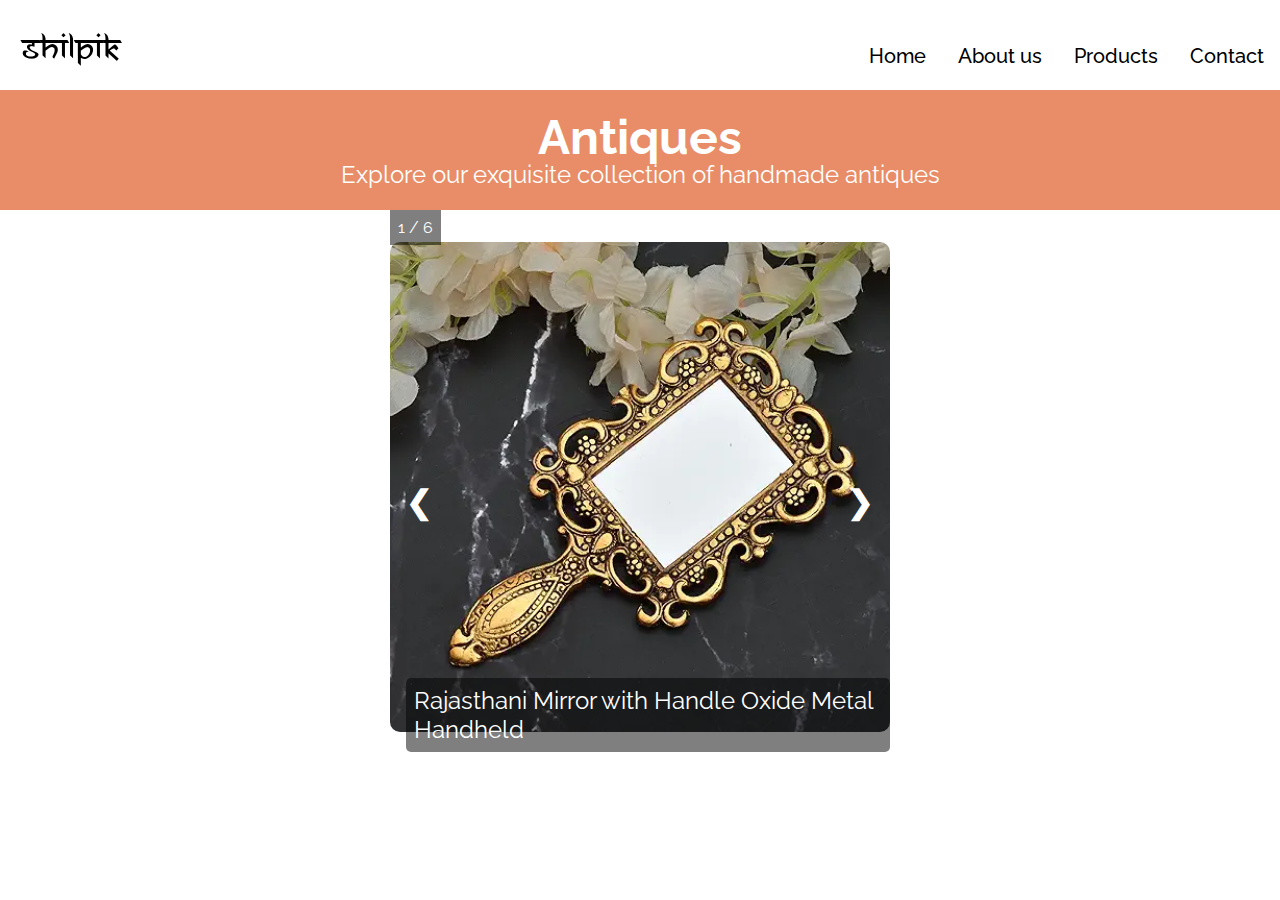
<file: antiques.html>
<!DOCTYPE html>
<html lang="en">
<head>
    <meta charset="UTF-8">
    <meta name="viewport" content="width=device-width, initial-scale=1.0">
    <title>Antiques</title>
    <link rel="stylesheet" href="style2.css">
</head>
<body>
    <div class="container">
        <div class="navbar">
            <div class="logo-container">
                <img src="./images/font.png" class="logo" alt="">
            </div>
            <div class="nav-items">
                <div><a href="index.html#Home">Home</a></div>
                <div><a href="index.html#About us">About us</a></div>
                <div><a href="index.html#Products">Products</a></div>
                <div><a href="index.html#Contact us">Contact</a></div>
            </div>
        </div>
    </div>

    <div class="category-header">
        <h1>Antiques</h1>
        <p>Explore our exquisite collection of handmade antiques</p>
    </div>

    <div class="img-container">

        <div class="imges img">
            <div class="numbertext">1 / 6</div>
            <img src="images/antiques/a1.webp" style="width: 100%;">
            <div class="text">Rajasthani Mirror with Handle Oxide Metal Handheld</div>
        </div>
        <div class="imges img">
            <div class="numbertext">2 / 6</div>
            <img src="images/antiques/a2.webp" style="width: 100%;">
            <div class="text">Wooden Stool Side Table with Brass Cutting</div>
        </div>
        <div class="imges img">
            <div class="numbertext">3 / 6</div>
            <img src="images/antiques/a3.webp" style="width: 100%;">
            <div class="text">Wooden Handicraft Storage Box</div>
        </div>
        <div class="imges img">
            <div class="numbertext">4 / 6</div>
            <img src="images/antiques/a4.webp" style="width: 100%;">
            <div class="text"> Colorful Painted Wooden Elephant Shape Round Stool</div>
        </div>
        <div class="imges img">
            <div class="numbertext">5 / 6</div>
            <img src="images/antiques/a5.webp" style="width: 100%;">
            <div class="text">Handmade Decorative Showpiece in Iron</div>
        </div>
        <div class="imges img">
            <div class="numbertext">6 / 6</div>
            <img src="images/antiques/a6.webp" style="width: 100%;">
            <div class="text">African Tribal Women Art Piece</div>
        </div>

        <a class="prev" onclick="plusSlide(-1)"> &#10094;</a>
        <a class="next" onclick="plusSlide(1)"> &#10095;</a>
    </div>

    <br>
    <div style="text-align: center;">
        <span class="dot" onclick="currentSlide(1)"></span>
        <span class="dot" onclick="currentSlide(2)"></span>
        <span class="dot" onclick="currentSlide(3)"></span>
        <span class="dot" onclick="currentSlide(4)"></span>
        <span class="dot" onclick="currentSlide(5)"></span>
        <span class="dot" onclick="currentSlide(6)"></span>

    </div>

    <script src="index.js"></script>
</body>
</html>
</file>
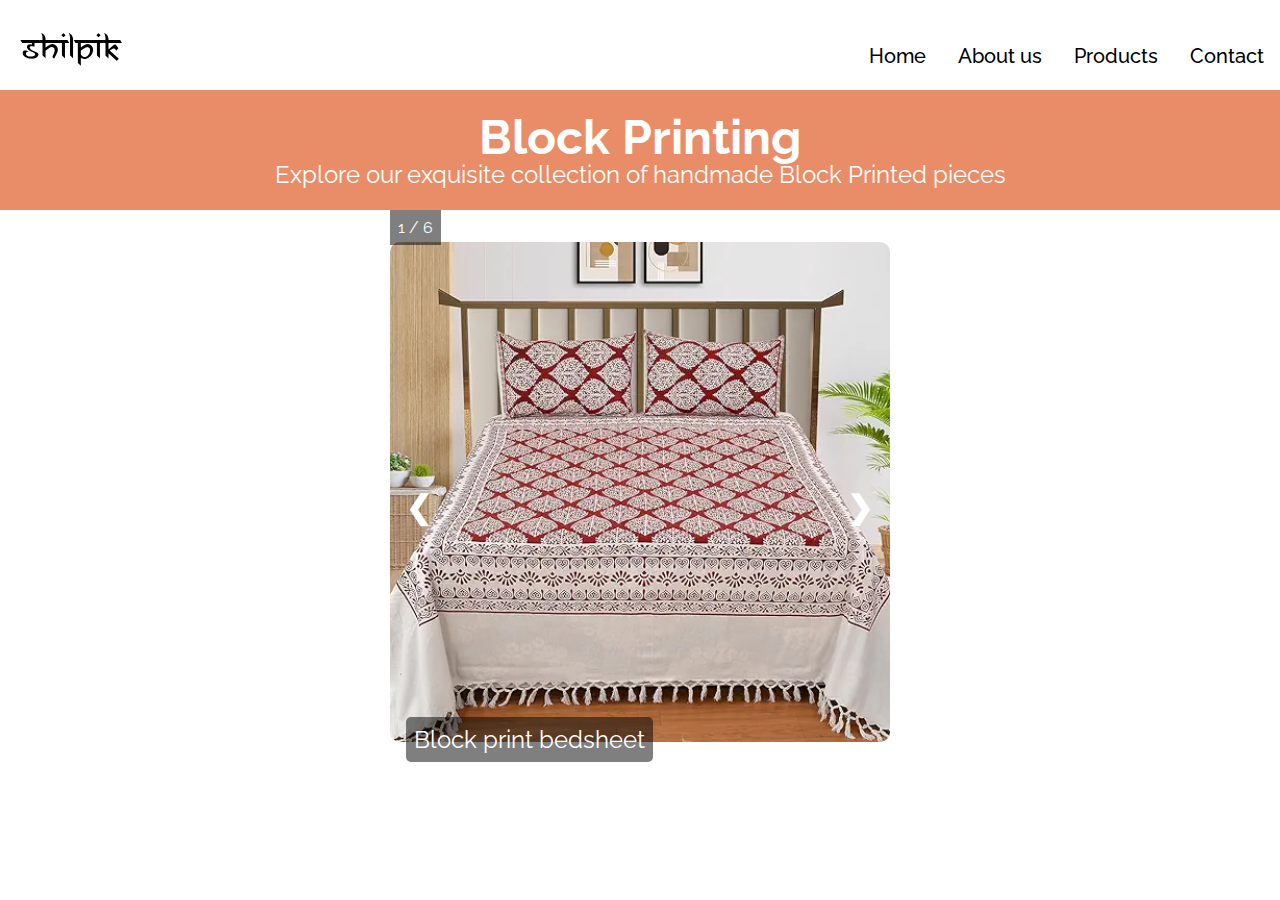
<file: blockprinting.html>
<!DOCTYPE html>
<html lang="en">
<head>
    <meta charset="UTF-8">
    <meta name="viewport" content="width=device-width, initial-scale=1.0">
    <title>Block Printing</title>
    <link rel="stylesheet" href="style2.css">
</head>
<body>
    <div class="container">
        <div class="navbar">
            <div class="logo-container">
                <img src="./images/font.png" class="logo" alt="">
            </div>
            <div class="nav-items">
                <div><a href="index.html#Home">Home</a></div>
                <div><a href="index.html#About us">About us</a></div>
                <div><a href="index.html#Products">Products</a></div>
                <div><a href="index.html#Contact us">Contact</a></div>
            </div>
        </div>
    </div>

    <div class="category-header">
        <h1>Block Printing</h1>
        <p>Explore our exquisite collection of handmade Block Printed pieces</p>
    </div>

    <div class="img-container">

        <div class="imges img">
            <div class="numbertext">1 / 6</div>
            <img src="images/block printing/b1.webp" style="width: 100%;">
            <div class="text">Block print bedsheet</div>
        </div>
        <div class="imges img">
            <div class="numbertext">2 / 6</div>
            <img src="images/block printing/b2.webp" style="width: 100%;">
            <div class="text"> Block print table cloth</div>
        </div>
        <div class="imges img">
            <div class="numbertext">3 / 6</div>
            <img src="images/block printing/b3.webp" style="width: 100%;">
            <div class="text">Block print saree</div>
        </div>
        <div class="imges img">
            <div class="numbertext">4 / 6</div>
            <img src="images/block printing/b4.webp" style="width: 100%;">
            <div class="text">Block print fabric</div>
        </div>
        <div class="imges img">
            <div class="numbertext">5 / 6</div>
            <img src="images/block printing/b5.webp" style="width: 100%;">
            <div class="text">Hand printed kurti</div>
        </div>
        <div class="imges img">
            <div class="numbertext">6 / 6</div>
            <img src="images/block printing/b6.webp" style="width: 100%;">
            <div class="text">Block printed shirt</div>
        </div>

        <a class="prev" onclick="plusSlide(-1)"> &#10094;</a>
        <a class="next" onclick="plusSlide(1)"> &#10095;</a>
    </div>

    <br>
    <div style="text-align: center;">
        <span class="dot" onclick="currentSlide(1)"></span>
        <span class="dot" onclick="currentSlide(2)"></span>
        <span class="dot" onclick="currentSlide(3)"></span>
        <span class="dot" onclick="currentSlide(4)"></span>
        <span class="dot" onclick="currentSlide(5)"></span>
        <span class="dot" onclick="currentSlide(6)"></span>

    </div>

    <script src="index.js"></script>
</body>
</html>
</file>
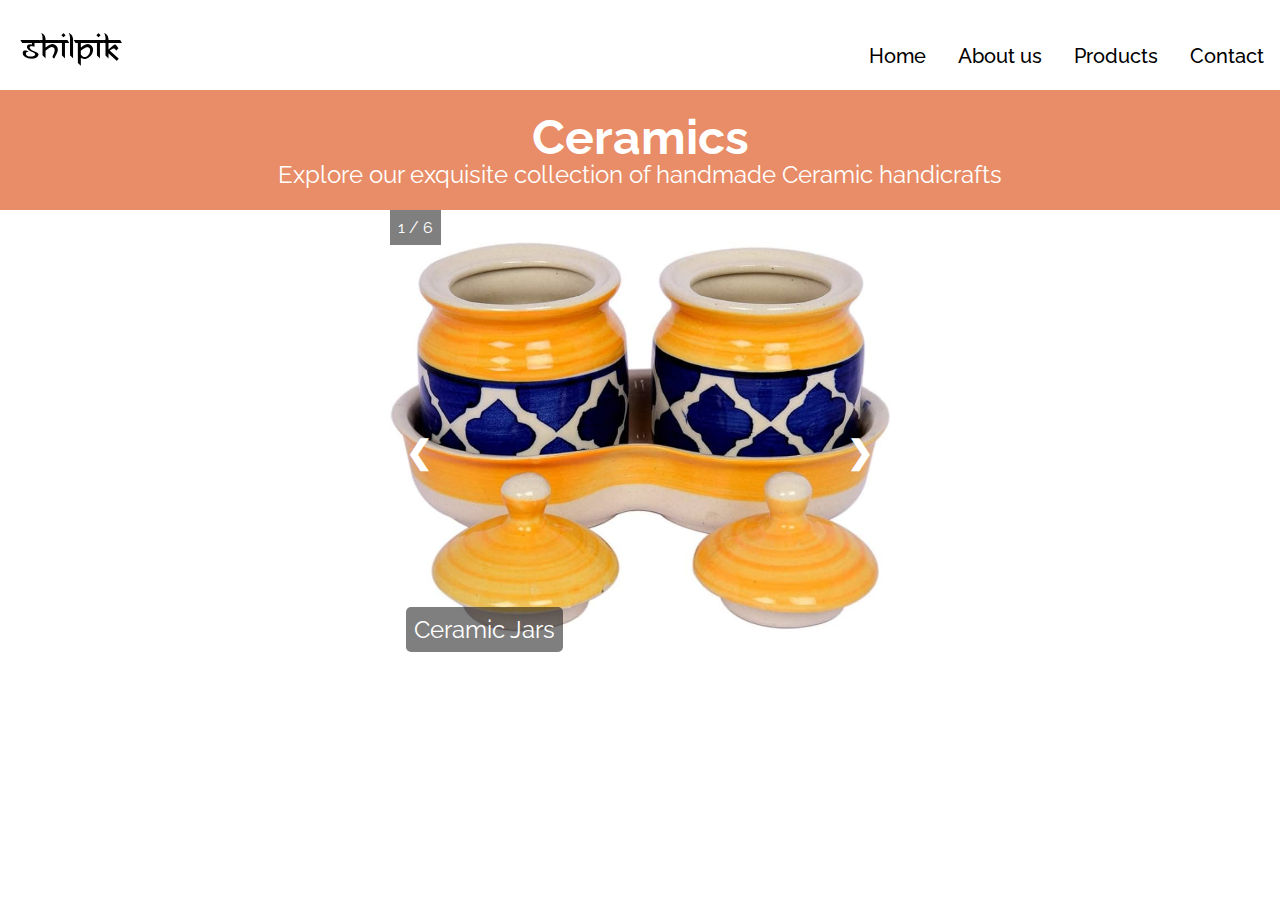
<file: ceramics.html>
<!DOCTYPE html>
<html lang="en">
<head>
    <meta charset="UTF-8">
    <meta name="viewport" content="width=device-width, initial-scale=1.0">
    <title>Ceramic</title>
    <link rel="stylesheet" href="style2.css">
</head>
<body>
    <div class="container">
        <div class="navbar">
            <div class="logo-container">
                <img src="./images/font.png" class="logo" alt="">
            </div>
            <div class="nav-items">
                <div><a href="index.html#Home">Home</a></div>
                <div><a href="index.html#About us">About us</a></div>
                <div><a href="index.html#Products">Products</a></div>
                <div><a href="index.html#Contact us">Contact</a></div>
            </div>
        </div>
    </div>

    <div class="category-header">
        <h1>Ceramics</h1>
        <p>Explore our exquisite collection of handmade Ceramic handicrafts</p>
    </div>

    <div class="img-container">

        <div class="imges img">
            <div class="numbertext">1 / 6</div>
            <img src="images/ceramics/c1.jpg" style="width: 100%;">
            <div class="text">Ceramic Jars</div>
        </div>
        <div class="imges img">
            <div class="numbertext">2 / 6</div>
            <img src="images/ceramics/c2.webp" style="width: 100%;">
            <div class="text"> Elephant Sculpture</div>
        </div>
        <div class="imges img">
            <div class="numbertext">3 / 6</div>
            <img src="images/ceramics/c3.jpg" style="width: 100%;">
            <div class="text">Ceramic tile</div>
        </div>
        <div class="imges img">
            <div class="numbertext">4 / 6</div>
            <img src="images/ceramics/c4.webp" style="width: 100%;">
            <div class="text">Turkish Ceramic Plate</div>
        </div>
        <div class="imges img">
            <div class="numbertext">5 / 6</div>
            <img src="images/ceramics/c5.jpg" style="width: 100%;">
            <div class="text">Ceramic tea and coffee cups</div>
        </div>
        <div class="imges img">
            <div class="numbertext">6 / 6</div>
            <img src="images/ceramics/c6.webp" style="width: 100%;">
            <div class="text">Ceramic handicraft</div>
        </div>

        <a class="prev" onclick="plusSlide(-1)"> &#10094;</a>
        <a class="next" onclick="plusSlide(1)"> &#10095;</a>
    </div>

    <br>
    <div style="text-align: center;">
        <span class="dot" onclick="currentSlide(1)"></span>
        <span class="dot" onclick="currentSlide(2)"></span>
        <span class="dot" onclick="currentSlide(3)"></span>
        <span class="dot" onclick="currentSlide(4)"></span>
        <span class="dot" onclick="currentSlide(5)"></span>
        <span class="dot" onclick="currentSlide(6)"></span>

    </div>

    <script src="index.js"></script>
</body>
</html>
</file>
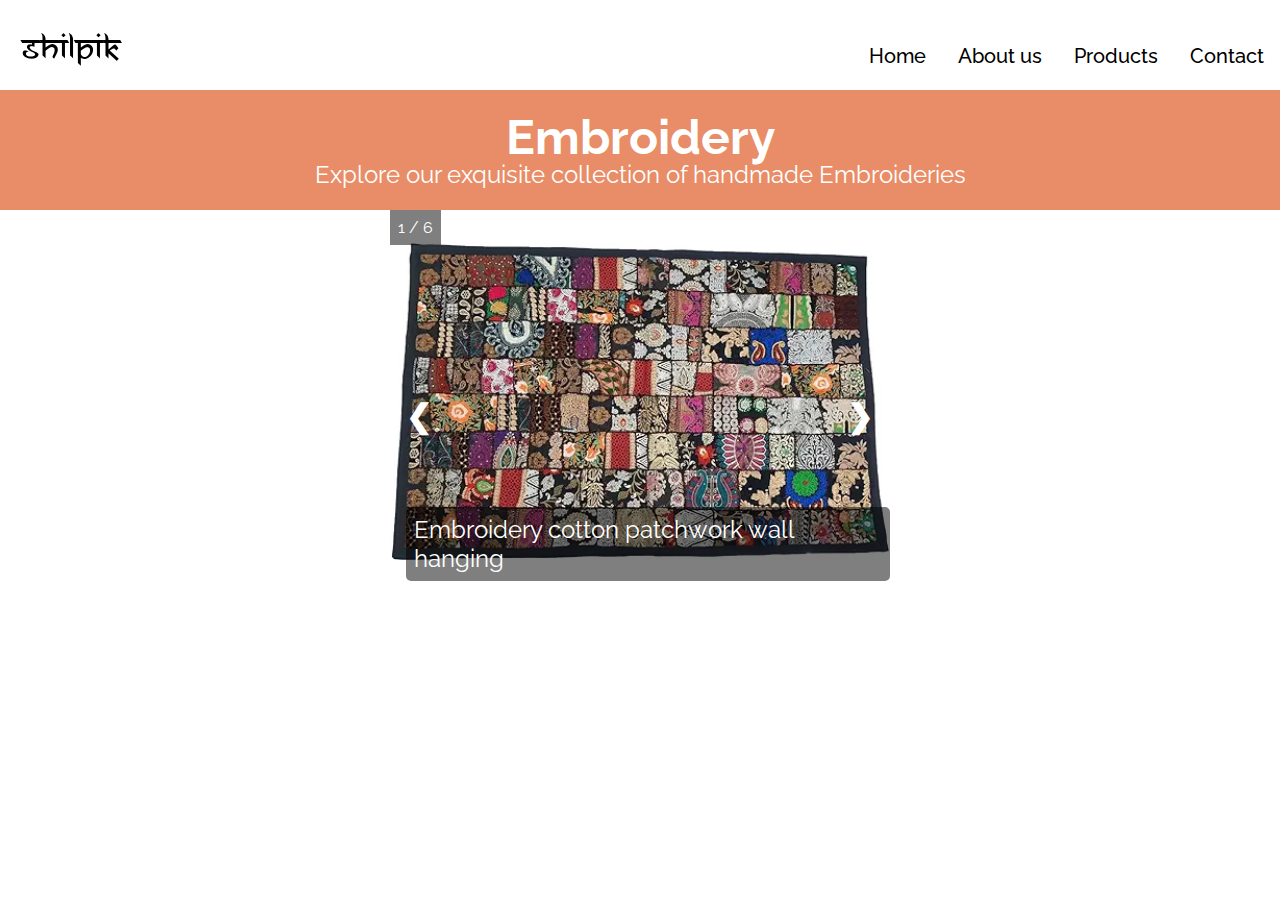
<file: embroidery.html>
<!DOCTYPE html>
<html lang="en">
<head>
    <meta charset="UTF-8">
    <meta name="viewport" content="width=device-width, initial-scale=1.0">
    <title>Embroidery</title>
    <link rel="stylesheet" href="style2.css">
</head>
<body>
    <div class="container">
        <div class="navbar">
            <div class="logo-container">
                <img src="./images/font.png" class="logo" alt="">
            </div>
            <div class="nav-items">
                <div><a href="index.html#Home">Home</a></div>
                <div><a href="index.html#About us">About us</a></div>
                <div><a href="index.html#Products">Products</a></div>
                <div><a href="index.html#Contact us">Contact</a></div>
            </div>
        </div>
    </div>

    <div class="category-header">
        <h1>Embroidery</h1>
        <p>Explore our exquisite collection of handmade Embroideries</p>
    </div>

    <div class="img-container">

        <div class="imges img">
            <div class="numbertext">1 / 6</div>
            <img src="images/embroidery/e1.webp" style="width: 100%;">
            <div class="text">Embroidery cotton patchwork wall hanging</div>
        </div>
        <div class="imges img">
            <div class="numbertext">2 / 6</div>
            <img src="images/embroidery/e2.webp" style="width: 100%;">
            <div class="text"> Embroidery white bag</div>
        </div>
        <div class="imges img">
            <div class="numbertext">3 / 6</div>
            <img src="images/embroidery/e3.webp" style="width: 100%;">
            <div class="text">Wedding embroidery hoop art</div>
        </div>
        <div class="imges img">
            <div class="numbertext">4 / 6</div>
            <img src="images/embroidery/e4.webp" style="width: 100%;">
            <div class="text">Rajasthani embroidery ethnic wallet</div>
        </div>
        <div class="imges img">
            <div class="numbertext">5 / 6</div>
            <img src="images/embroidery/e5.webp" style="width: 100%;">
            <div class="text">Handmade embroidery lace</div>
        </div>
        <div class="imges img">
            <div class="numbertext">6 / 6</div>
            <img src="images/embroidery/e6.webp" style="width: 100%;">
            <div class="text">embroidery pillow cushion</div>
        </div>

        <a class="prev" onclick="plusSlide(-1)"> &#10094;</a>
        <a class="next" onclick="plusSlide(1)"> &#10095;</a>
    </div>

    <br>
    <div style="text-align: center;">
        <span class="dot" onclick="currentSlide(1)"></span>
        <span class="dot" onclick="currentSlide(2)"></span>
        <span class="dot" onclick="currentSlide(3)"></span>
        <span class="dot" onclick="currentSlide(4)"></span>
        <span class="dot" onclick="currentSlide(5)"></span>
        <span class="dot" onclick="currentSlide(6)"></span>

    </div>

    <script src="index.js"></script>
</body>
</html>
</file>
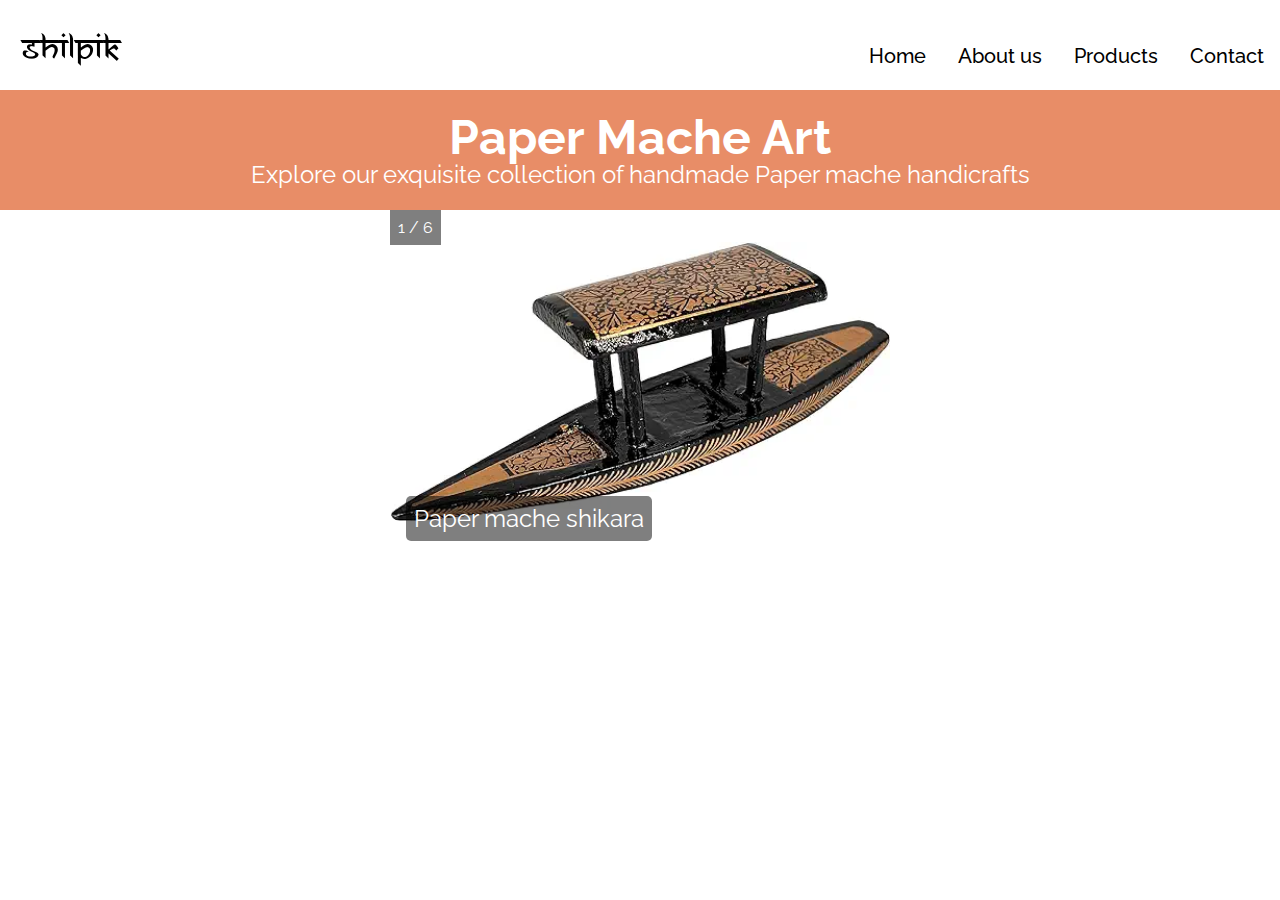
<file: papermache.html>
<!DOCTYPE html>
<html lang="en">
<head>
    <meta charset="UTF-8">
    <meta name="viewport" content="width=device-width, initial-scale=1.0">
    <title>Papermache</title>
    <link rel="stylesheet" href="style2.css">
</head>
<body>
    <div class="container">
        <div class="navbar">
            <div class="logo-container">
                <img src="./images/font.png" class="logo" alt="">
            </div>
            <div class="nav-items">
                <div><a href="index.html#Home">Home</a></div>
                <div><a href="index.html#About us">About us</a></div>
                <div><a href="index.html#Products">Products</a></div>
                <div><a href="index.html#Contact us">Contact</a></div>
            </div>
        </div>
    </div>

    <div class="category-header">
        <h1>Paper Mache Art</h1>
        <p>Explore our exquisite collection of handmade Paper mache handicrafts</p>
    </div>

    <div class="img-container">

        <div class="imges img">
            <div class="numbertext">1 / 6</div>
            <img src="images/paper mache  art/p1.webp" style="width: 100%;">
            <div class="text">Paper mache shikara</div>
        </div>
        <div class="imges img">
            <div class="numbertext">2 / 6</div>
            <img src="images/paper mache  art/p2.webp" style="width: 100%;">
            <div class="text"> Paper mache camel Showpiece</div>
        </div>
        <div class="imges img">
            <div class="numbertext">3 / 6</div>
            <img src="images/paper mache  art/p3.webp" style="width: 100%;">
            <div class="text">Paper mache winf chimes</div>
        </div>
        <div class="imges img">
            <div class="numbertext">4 / 6</div>
            <img src="images/paper mache  art/p4.webp" style="width: 100%;">
            <div class="text">wall hangings</div>
        </div>
        <div class="imges img">
            <div class="numbertext">5 / 6</div>
            <img src="images/paper mache  art/p5.webp" style="width: 100%;">
            <div class="text">Bharatnatyam dancing couple showpiece</div>
        </div>
        <div class="imges img">
            <div class="numbertext">6 / 6</div>
            <img src="images/paper mache  art/p6.webp" style="width: 100%;">
            <div class="text">Star decoration</div>
        </div>

        <a class="prev" onclick="plusSlide(-1)"> &#10094;</a>
        <a class="next" onclick="plusSlide(1)"> &#10095;</a>
    </div>

    <br>
    <div style="text-align: center;">
        <span class="dot" onclick="currentSlide(1)"></span>
        <span class="dot" onclick="currentSlide(2)"></span>
        <span class="dot" onclick="currentSlide(3)"></span>
        <span class="dot" onclick="currentSlide(4)"></span>
        <span class="dot" onclick="currentSlide(5)"></span>
        <span class="dot" onclick="currentSlide(6)"></span>

    </div>

    <script src="index.js"></script>
</body>
</html>
</file>
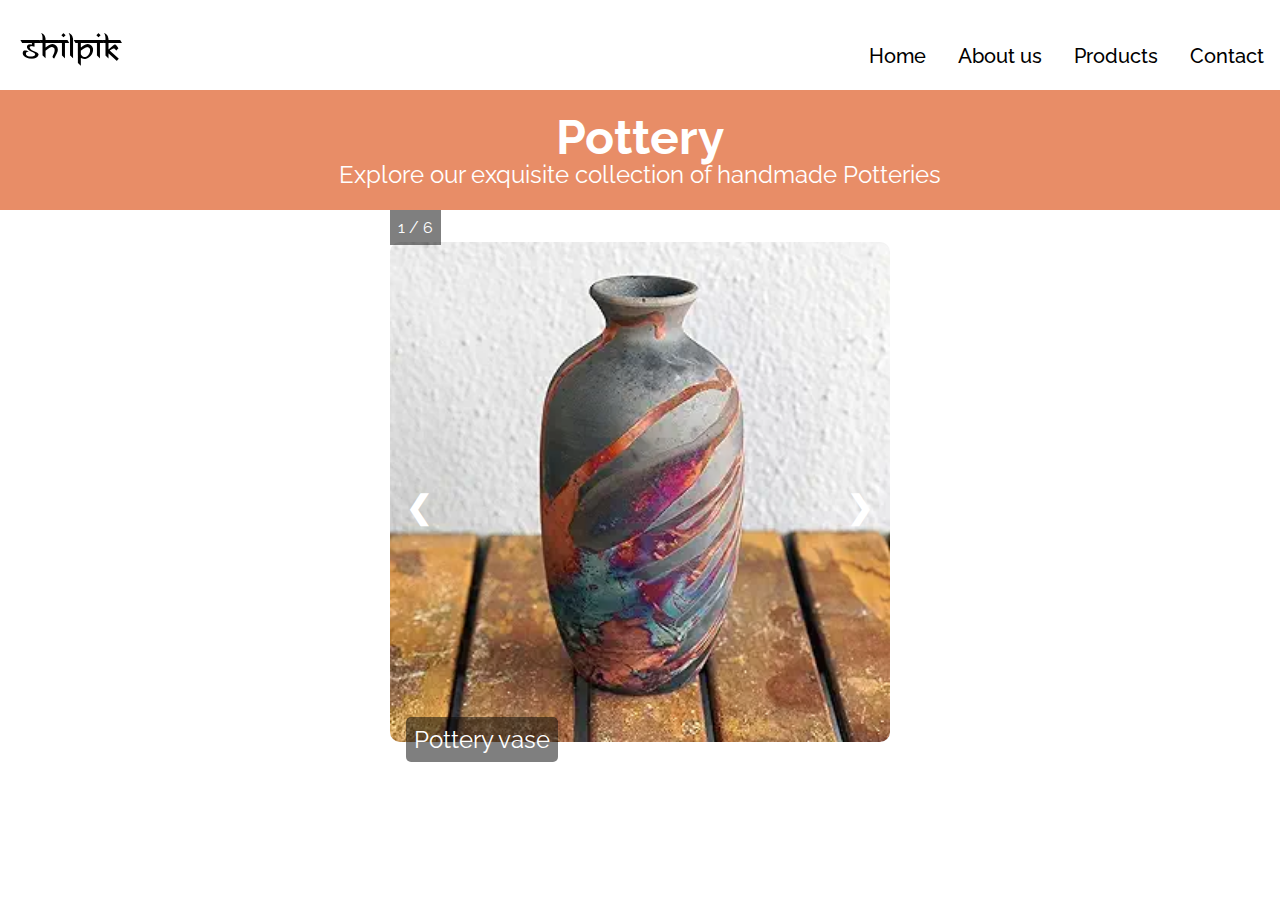
<file: pottery.html>
<!DOCTYPE html>
<html lang="en">
<head>
    <meta charset="UTF-8">
    <meta name="viewport" content="width=device-width, initial-scale=1.0">
    <title>Pottery</title>
    <link rel="stylesheet" href="style2.css">
</head>
<body>
    <div class="container">
        <div class="navbar">
            <div class="logo-container">
                <img src="./images/font.png" class="logo" alt="">
            </div>
            <div class="nav-items">
                <div><a href="index.html#Home">Home</a></div>
                <div><a href="index.html#About us">About us</a></div>
                <div><a href="index.html#Products">Products</a></div>
                <div><a href="index.html#Contact us">Contact</a></div>
            </div>
        </div>
    </div>

    <div class="category-header">
        <h1>Pottery</h1>
        <p>Explore our exquisite collection of handmade Potteries</p>
    </div>

    <div class="img-container">

        <div class="imges img">
            <div class="numbertext">1 / 6</div>
            <img src="images/pottery/p1.webp" style="width: 100%;">
            <div class="text">Pottery vase</div>
        </div>
        <div class="imges img">
            <div class="numbertext">2 / 6</div>
            <img src="images/pottery/p2.webp" style="width: 100%;">
            <div class="text"> Clay oil lamp</div>
        </div>
        <div class="imges img">
            <div class="numbertext">3 / 6</div>
            <img src="images/pottery/p3.webp" style="width: 100%;">
            <div class="text">Clay cups</div>
        </div>
        <div class="imges img">
            <div class="numbertext">4 / 6</div>
            <img src="images/pottery/p4.webp" style="width: 100%;">
            <div class="text">Candle holder</div>
        </div>
        <div class="imges img">
            <div class="numbertext">5 / 6</div>
            <img src="images/pottery/p5.webp" style="width: 100%;">
            <div class="text">Decorative pot</div>
        </div>
        <div class="imges img">
            <div class="numbertext">6 / 6</div>
            <img src="images/pottery/p6.webp" style="width: 100%;">
            <div class="text">Clay water pot</div>
        </div>

        <a class="prev" onclick="plusSlide(-1)"> &#10094;</a>
        <a class="next" onclick="plusSlide(1)"> &#10095;</a>
    </div>

    <br>
    <div style="text-align: center;">
        <span class="dot" onclick="currentSlide(1)"></span>
        <span class="dot" onclick="currentSlide(2)"></span>
        <span class="dot" onclick="currentSlide(3)"></span>
        <span class="dot" onclick="currentSlide(4)"></span>
        <span class="dot" onclick="currentSlide(5)"></span>
        <span class="dot" onclick="currentSlide(6)"></span>

    </div>

    <script src="index.js"></script>
</body>
</html>
</file>
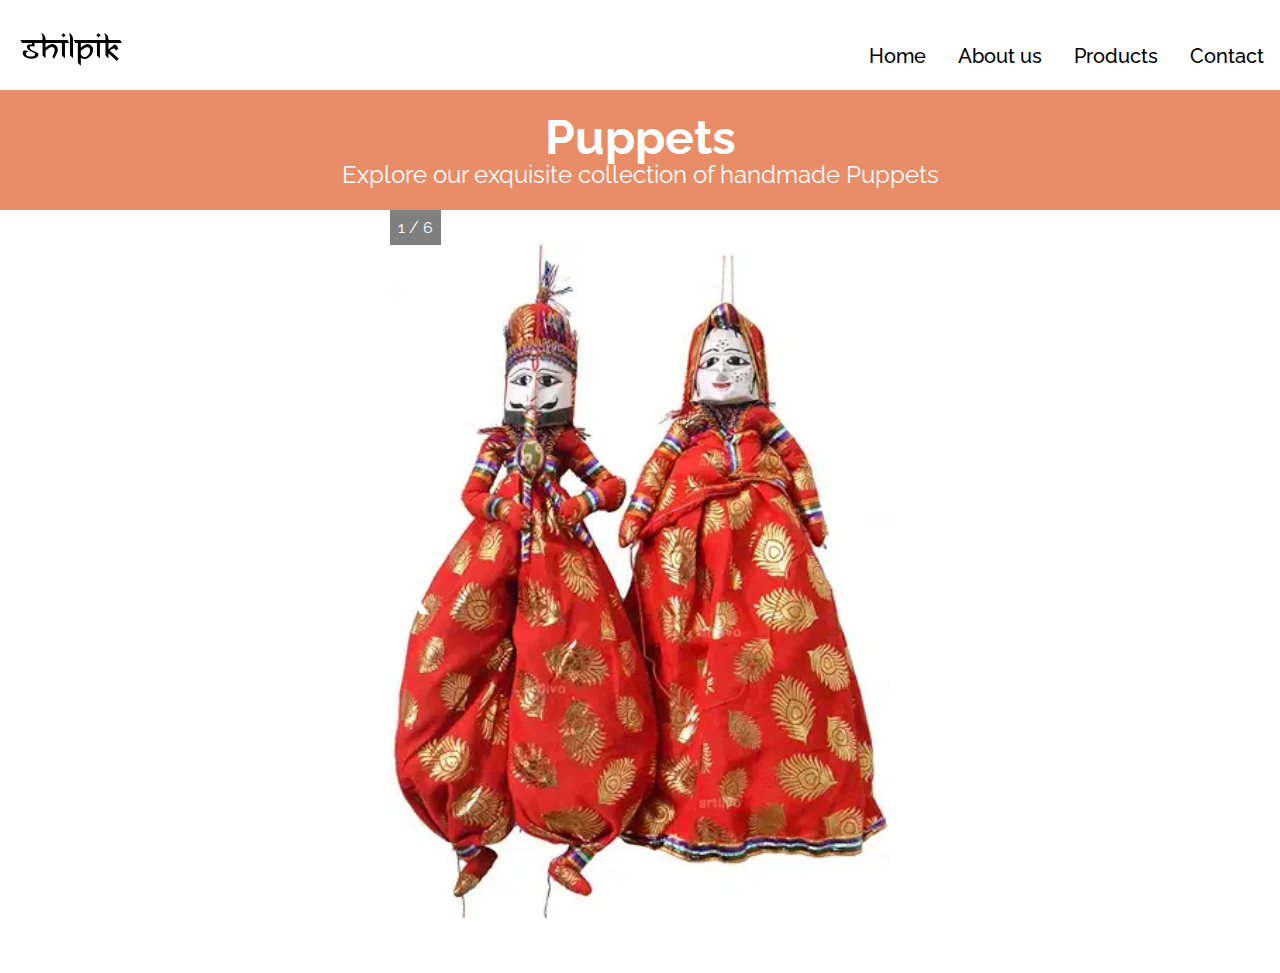
<file: puppets.html>
<!DOCTYPE html>
<html lang="en">
<head>
    <meta charset="UTF-8">
    <meta name="viewport" content="width=device-width, initial-scale=1.0">
    <title>Puppets</title>
    <link rel="stylesheet" href="style2.css">
</head>
<body>
    <div class="container">
        <div class="navbar">
            <div class="logo-container">
                <img src="./images/font.png" class="logo" alt="">
            </div>
            <div class="nav-items">
                <div><a href="index.html#Home">Home</a></div>
                <div><a href="index.html#About us">About us</a></div>
                <div><a href="index.html#Products">Products</a></div>
                <div><a href="index.html#Contact us">Contact</a></div>
            </div>
        </div>
    </div>

    <div class="category-header">
        <h1>Puppets</h1>
        <p>Explore our exquisite collection of handmade Puppets</p>
    </div>

    <div class="img-container">

        <div class="imges img">
            <div class="numbertext">1 / 6</div>
            <img src="images/puppets/p1.webp" style="width: 100%;">
            <!-- <div class="text"></div> -->
        </div>
        <div class="imges img">
            <div class="numbertext">2 / 6</div>
            <img src="images/puppets/p2.webp" style="width: 100%;">
            <!-- <div class="text"> </div> -->
        </div>
        <div class="imges img">
            <div class="numbertext">3 / 6</div>
            <img src="images/puppets/p3.webp" style="width: 100%;">
            <!-- <div class="text"></div> -->
        </div>
        <div class="imges img">
            <div class="numbertext">4 / 6</div>
            <img src="images/puppets/p4.webp" style="width: 100%;">
            <!-- <div class="text"></div> -->
        </div>
        <div class="imges img">
            <div class="numbertext">5 / 6</div>
            <img src="images/puppets/p5.webp" style="width: 100%;">
            <!-- <div class="text"></div> -->
        </div>
        <div class="imges img">
            <div class="numbertext">6 / 6</div>
            <img src="images/puppets/p6.webp" style="width: 100%;">
            <!-- <div class="text"></div> -->
        </div>

        <a class="prev" onclick="plusSlide(-1)"> &#10094;</a>
        <a class="next" onclick="plusSlide(1)"> &#10095;</a>
    </div>

    <br>
    <div style="text-align: center;">
        <span class="dot" onclick="currentSlide(1)"></span>
        <span class="dot" onclick="currentSlide(2)"></span>
        <span class="dot" onclick="currentSlide(3)"></span>
        <span class="dot" onclick="currentSlide(4)"></span>
        <span class="dot" onclick="currentSlide(5)"></span>
        <span class="dot" onclick="currentSlide(6)"></span>

    </div>

    <script src="index.js"></script>
</body>
</html>
</file>
<file: style2.css>
@import url('https://fonts.googleapis.com/css2?family=Raleway:ital,wght@0,100..900;1,100..900&display=swap');

*{
    margin:0;
    padding: 0;
    box-sizing: border-box;
    font-family: "Raleway", sans-serif;
    scroll-behavior: smooth;
}


.container {
    width: 100%;
    padding: 1rem;
    background-color: #fff;
    box-shadow: 0 2px 10px rgba(0, 0, 0, 0.1);
    height: 90px;
}

.navbar {
    display: flex;
    justify-content: space-between;
    align-items: center;
}

.logo {
    width: 400px;
}

.nav-items {
    display: flex;
    gap: 2rem;
}

.nav-items div {
    font-size: 20px;
    font-weight: 500;
    cursor: pointer;
}

.nav-items div a {
    color: #000;
    text-decoration: none;
}

.nav-items div:hover {
    transition: 0.8s;
    font-weight: bold;
}

.category-header {
    text-align: center;
    padding: 2rem 0;
    background-color: #E88D67;
    color: #fff;
    height: 120px;
    line-height: 30px;
}

.category-header h1 {
    font-size: 3rem;
}

.category-header p {
    font-size: 1.5rem;
    margin-top: 0.5rem;
}

.img-container {
    position: relative;
    max-width: 500px;
    margin: auto;
    padding: 2rem 0;
}

.imges {
    display: none;
}

.imges img {
    width: 100%;
    border-radius: 10px;
}

.numbertext {
    color: #fff;
    font-size: 1rem;
    position: absolute;
    top: 0;
    padding: 0.5rem;
    background-color: rgba(0, 0, 0, 0.5);
}

.text {
    color: #fff;
    font-size: 1.5rem;
    position: absolute;
    bottom: 1rem;
    left: 1rem;
    background-color: rgba(0, 0, 0, 0.5);
    padding: 0.5rem;
    border-radius: 5px;
}

.prev, .next {
    cursor: pointer;
    position: absolute;
    top: 50%;
    width: auto;
    padding: 1rem;
    margin-top: -22px;
    color: #fff;
    font-weight: bold;
    font-size: 2rem;
    transition: 0.6s ease;
    border-radius: 0 3px 3px 0;
    user-select: none;
}

.prev {
    left: 0;
    border-radius: 3px 0 0 3px;
}

.next {
    right: 0;
    border-radius: 0 3px 3px 0;
}

.prev:hover, .next:hover {
    background-color: rgba(0, 0, 0, 0.8);
}


.active, .dot:hover {
    background-color: #717171;
}

.fade {
    -webkit-animation-name: fade;
    -webkit-animation-duration: 1.5s;
    animation-name: fade;
    animation-duration: 1.5s;
}

@-webkit-keyframes fade {
    from {opacity: .4} 
    to {opacity: 1}
}

@keyframes fade {
    from {opacity: .4} 
    to {opacity: 1}
}
</file>
